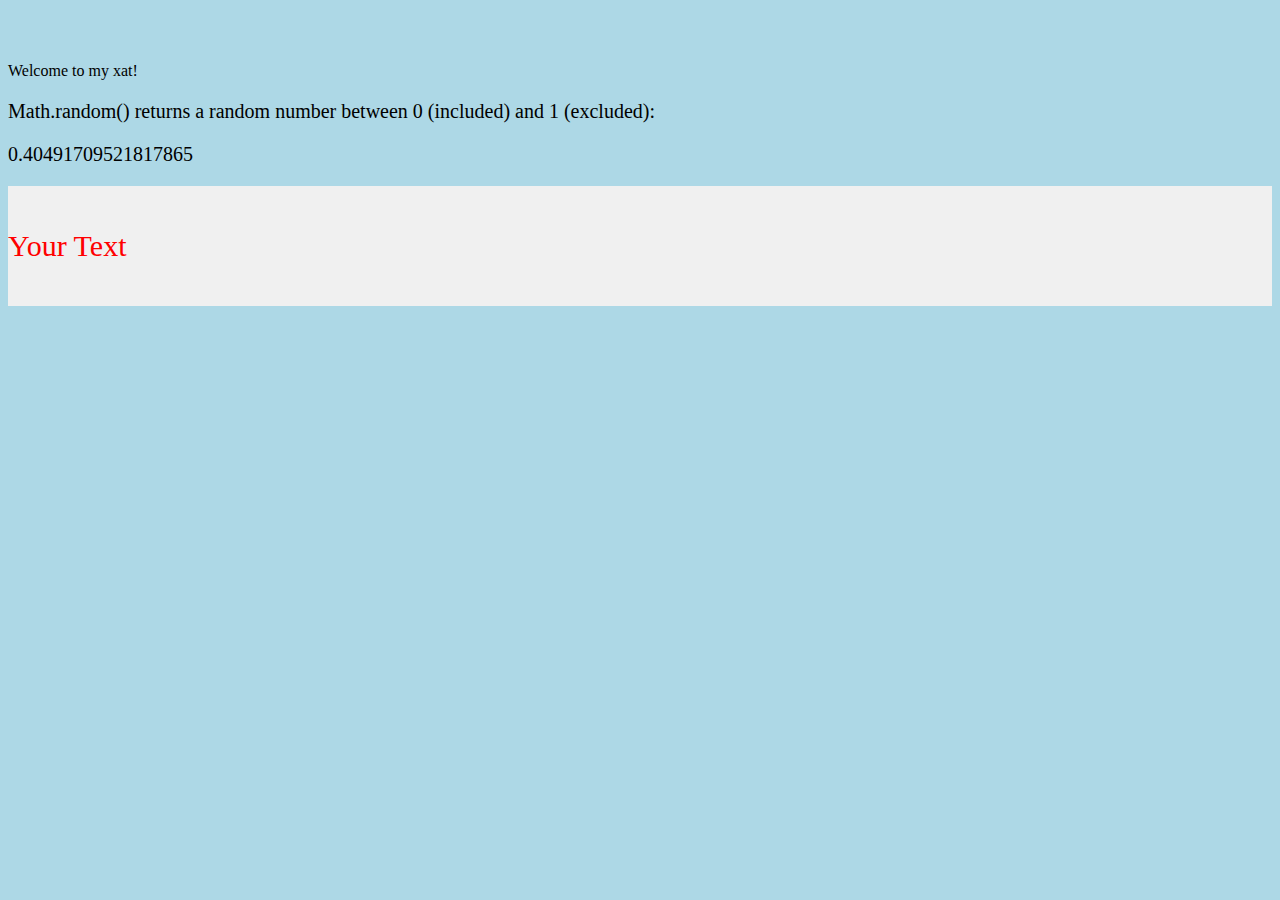
<file: index.html>
<!DOCTYPE html>
<html>
<head>
<style>
body {
  background-color: lightblue;
}

h1 {
  color: white;
  text-align: center;
}

p {
  font-family: verdana;
  font-size: 20px;
}

@keyframes slide {
  from { left: 100%;}
  to { left: -100%;}
}
@-webkit-keyframes slide {
  from { left: 100%;}
  to { left: -100%;}
}

#marquee { 
  color:red; 
  background:#f0f0f0;
  width:100%;
  height:120px;
  line-height:120px;
  overflow:hidden;
  position:relative;
}

#text {
  position:absolute;
  top:0;
  left:0;
  width:100%;
  height:120px;
  font-size:30px;
  animation-name: slide;
  animation-duration: 10s;
  animation-timing-function: linear;
  animation-iteration-count: infinite;
  -webkit-animation-name: slide;
  -webkit-animation-duration: 10s;
  -webkit-animation-timing-function:linear;
  -webkit-animation-iteration-count: infinite;
}
</style>
</head>
<body>

	<br><br><br>
	<span> Welcome to my xat! </span>
<p>Math.random() returns a random number between 0 (included) and 1 (excluded):</p>

<p id="demo"></p>

<script>
document.getElementById("demo").innerHTML = Math.random();
</script>
  
<div id="marquee">
	<div id="text">Your Text</div>
</div>

</body>
</html>
</file>
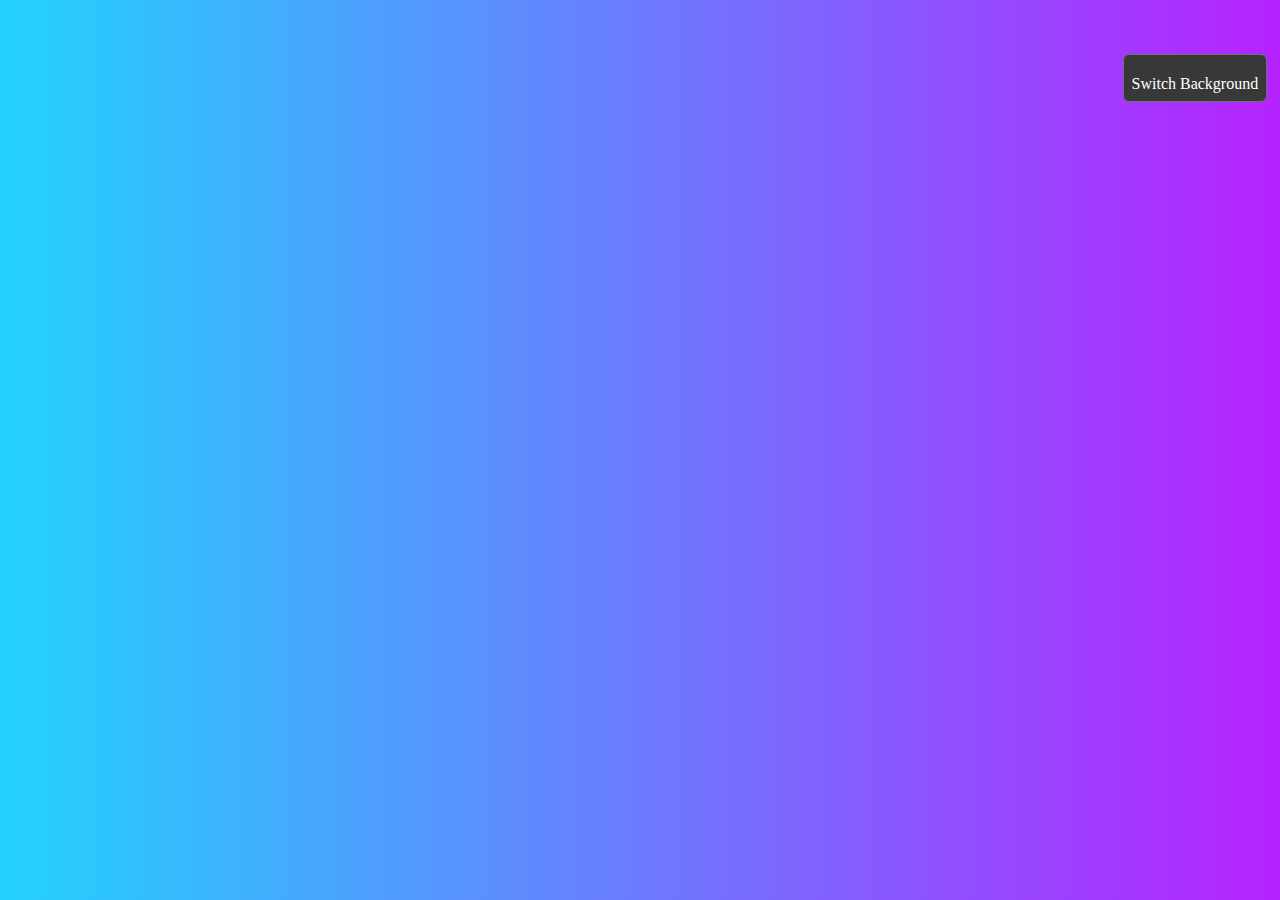
<file: lem.html>
<!DOCTYPE html>
<html>
<head>
<style>
body {
	background-image: linear-gradient(19deg, #21D4FD 0%, #B721FF 100%);
	overflow: hidden;
}

.but {
    z-index: 1000;
    position: absolute;
    background-color: #383838;
    padding: 20px 8px 8px 8px;
    border-radius: 6px;
    border: 1px solid #707070;
    top: 6%;
    color: #ffffff;
    text-decoration: none;
    right: 1%;
}
	
.but:hover {
    background-color: #000000;
}

.but1 {
    z-index: 1000;
    position: absolute;
    background-color: #646464;
    padding: 50px 8px 50px 8px;
    border-radius: 6px;
    border: 1px solid #707070;
    top: 81%;
    color: #ffffff;
    text-decoration: none;
    opacity: 0.8;
}

.info {
    z-index: 1000;
    position: absolute;
    top: 8%;
	color: #fff;
}
  
.but:hover {
	opacity: 0.8;
}

.but1:hover {
	opacity: 0.8;
}
</style>
</head>

<body>
<a class="but" href="#" onclick="Bgs()">Switch Background</a>
</body>

</html>
<script src="https://code.jquery.com/jquery-3.5.1.min.js"></script>

<script>
    var count = 0;
    var n = 15;

    function Bgs() {
	if (count === 0) {
	    $('body').css({'background-image': 'url(https://i.imgur.com/R50WFdP.jpg)', 'background-repeat': 'no-repeat', 'background-size': '100%'});
	} else if (count === 1) {
	    $('body').css({'background-image': 'url(https://i.imgur.com/kHk8INl.jpg)', 'background-repeat': 'no-repeat', 'background-size': '100%'});
	} else if (count === 2) {
	    $('body').css({'background-image': 'url(https://i.imgur.com/N7yhwUW.jpg)', 'background-repeat': 'no-repeat', 'background-size': '100%'});
	} else if (count === 3) {
	    $('body').css({'background-image': 'url(https://i.imgur.com/N7yhwUW.jpg)', 'background-repeat': 'no-repeat', 'background-size': '100%'});
	} else if (count === 4) {
	    $('body').css({'background-image': 'url(https://i.imgur.com/GXhFG8p.jpg)', 'background-repeat': 'no-repeat', 'background-size': '100%'});
   	} else if (count === 5) {
            $('body').css({'background-image': 'linear-gradient(90deg, rgba(2,0,36,1) 0%, rgba(70,70,70,1) 100%)', 'background-repeat': 'repeat'})
        } else if (count === 6) {
            $('body').css({'background-image': 'url(https://i.imgur.com/dtzNvSZ.jpg)', 'background-repeat': 'no-repeat', 'background-size': '100%'});
        } else if (count === 7) {
            $('body').css({'background-image': 'url(https://i.imgur.com/GAKlSse.jpg)', 'background-repeat': 'no-repeat', 'background-size': '100%'});
        } else if (count === 8) {
            $('body').css({'background-image': 'url(https://i.imgur.com/RhPryW2.jpg)', 'background-repeat': 'no-repeat', 'background-size': '100%'});
        } else if (count === 9) {
            $('body').css({'background-image': 'url(https://i.imgur.com/bydyFy3.jpg)', 'background-repeat': 'no-repeat', 'background-size': '100%'});
        } else if (count === 10) {
            $('body').css({'background-image': 'url(https://i.imgur.com/VvhhbUA.jpg)', 'background-repeat': 'no-repeat', 'background-size': '100%'});
        } else if (count === 11) {
            $('body').css({'background-image': 'url(https://i.imgur.com/ifN5443.jpg)', 'background-repeat': 'no-repeat', 'background-size': '100%'});
        } else if (count === 12) {
            $('body').css({'background-image': 'url(https://i.imgur.com/LmqK6Y0.jpg)', 'background-repeat': 'no-repeat', 'background-size': '100%'});
        } else if (count === 13) {
            $('body').css({'background-image': 'url(https://i.imgur.com/s9cN66m.jpg)', 'background-repeat': 'no-repeat', 'background-size': '100%'});
        } else if (count === 14) {
            $('body').css({'background-image': 'linear-gradient(19deg, #21D4FD 0%, #B721FF 100%)', 'background-repeat': 'repeat'});
        }

        count += 1;
        if (count === n)
            count = 0;
    }
</script>
</file>
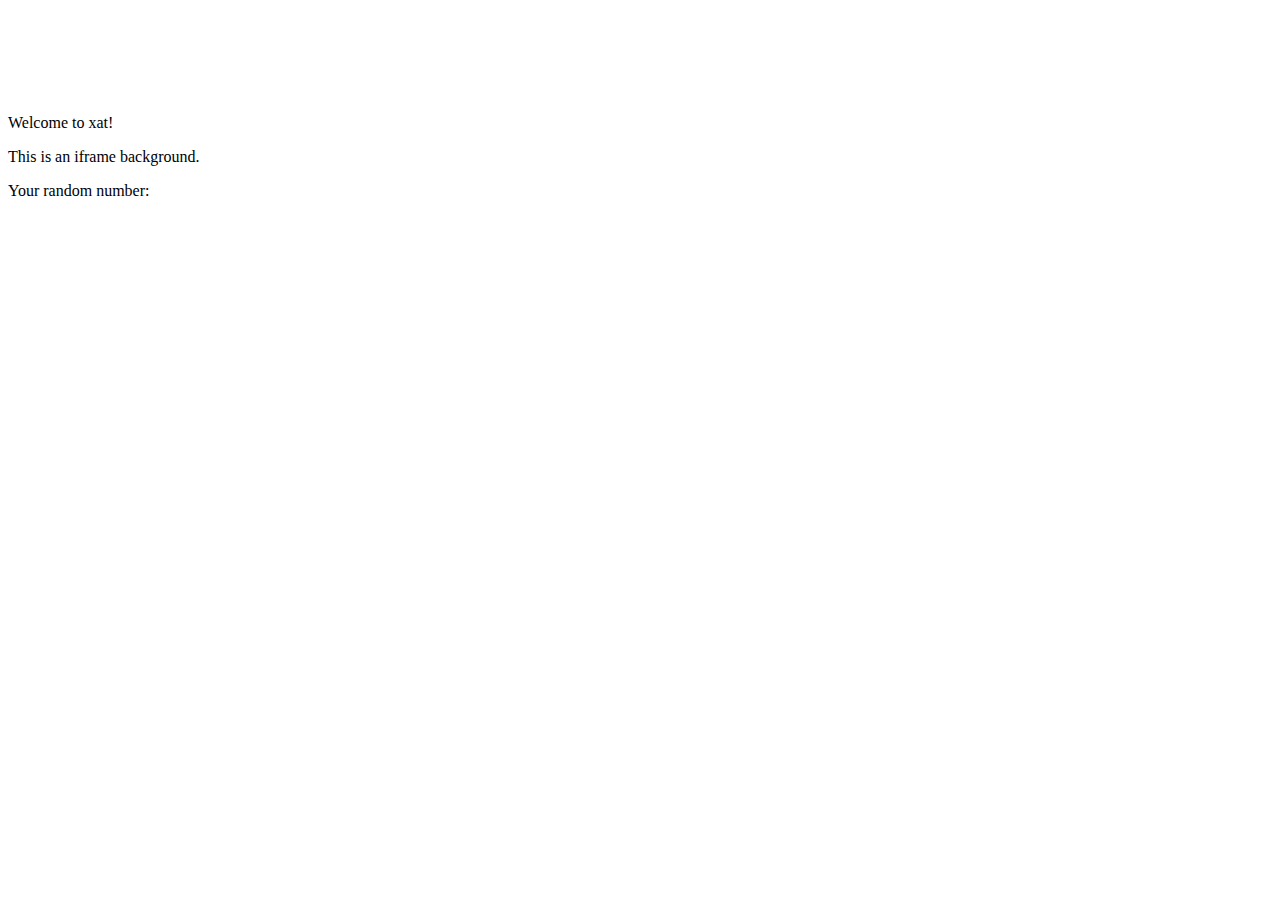
<file: test.html>
<!DOCTYPE html>
<html>
<head>
<style>
body {
  background-color: white;
}
</style>
<script src="https://ajax.googleapis.com/ajax/libs/jquery/3.5.1/jquery.min.js"></script>
</head>
	
<body>

<br><br><br><br><br>
<p> Welcome to xat!</p>
<p> This is an iframe background.</p>
<p>Your random number:</p>

<script>
$.getJSON('https://httpbin.org/ip', function(data) {
                console.log('test zz', data['origin']);
});
</script>

</body>
</html>
</file>
